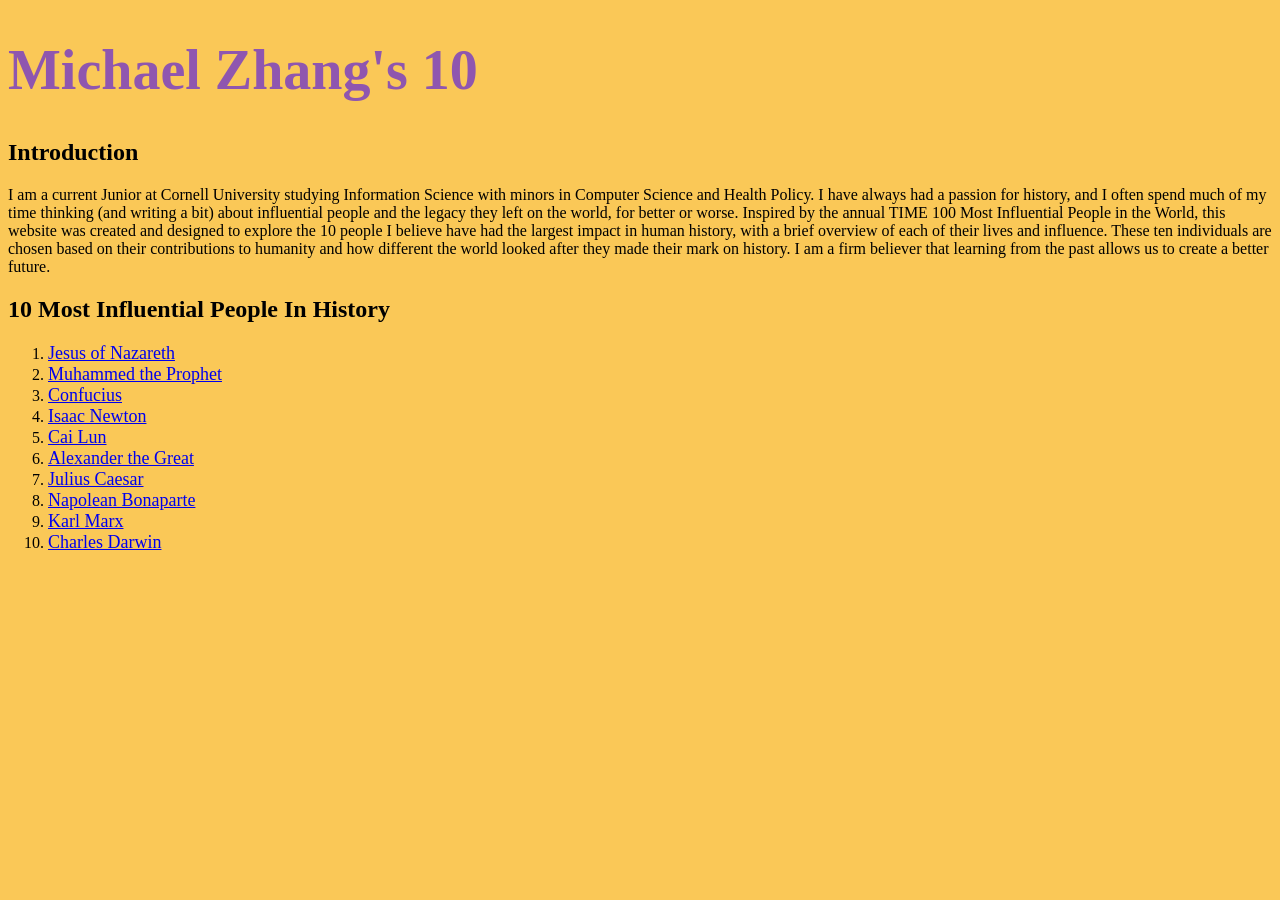
<file: index.html>
<!DOCTYPE html>
<html>
<head>
  <link rel="stylesheet" href="theme1.css">
  <!-- <link rel="stylesheet" href="style/theme2.css"> -->
  <meta charset="utf-8" />
  <meta name="viewpot" content="width=device-width, initial-scale=2"/>

  <title> Michael's Personal Website </title>
</head>
<body>
  <h1> Michael Zhang's 10 </h1>
  <h2> Introduction </h2>
  <p> I am a current Junior at Cornell University studying Information Science
  with minors in Computer Science and Health Policy. I have always had a passion for history, and I often spend much of my time thinking (and writing a bit) about influential people and the legacy they left on the world, for better or worse. Inspired by the annual TIME 100 Most Influential People in the World, this website was created and designed to explore the 10 people I believe have had the largest impact in human history, with a brief overview of each of their lives and influence. These ten individuals are chosen based on their contributions to humanity and how different the world looked after they made their mark on history. I am a firm believer that learning from the past allows us to create a better future.
  </p>
  <h2> 10 Most Influential People In History </h2>
  <nav>
  <ol>
    <li> <a href = "jesus.html">Jesus of Nazareth</a> </li>
    <li> <a href = "muhammed.html">Muhammed the Prophet</a></li>
    <li> <a href = "confucius.html">Confucius</a></li>
    <li> <a href = "newton.html"> Isaac Newton</a></li>
    <li> <a href = "cai.html">Cai Lun</a></li>
    <li> <a href = "alexander.html">Alexander the Great</a> </li>
    <li> <a href = "caesar.html">Julius Caesar</a></li>
    <li> <a href = "napolean.html"> Napolean Bonaparte</a></li>
    <li> <a href = "marx.html"> Karl Marx</a></li>
    <li> <a href = "darwin.html"> Charles Darwin</a></li>
</ol>
</nav>
</html>
</file>
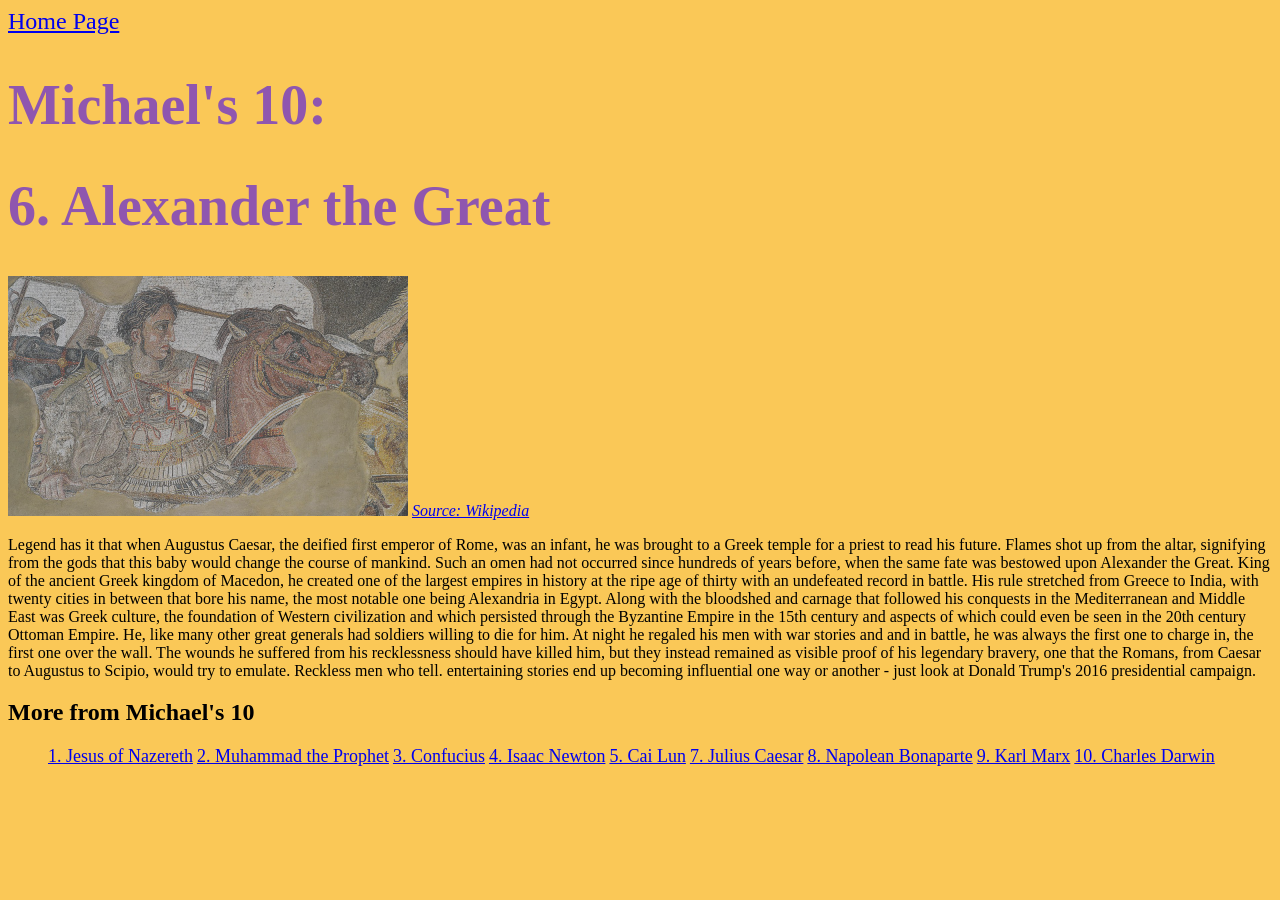
<file: alexander.html>
<!doctype html>
<html>
<head>
  <link rel="stylesheet" href="theme1.css">
  <!-- <link rel="stylesheet" href="style/theme2.css"> -->
  <meta charset="utf-8" />
  <meta name="viewpot" content="width=device-width, initial-scale=2"/>

  <title> Michael's Personal Website </title>
</head>
<body>
  <nav>
  <a href = "index.html">Home Page</a>
  </nav>
  <h1> Michael's 10: </h1>
  <h1> 6. Alexander the Great</h1>
  <img src = "images/thegreat.jpg" alt = "Alexander III" width = "400"/>
  <!-- Source: https://upload.wikimedia.org/wikipedia/commons/thumb/e/e1/Alexander_the_Great_mosaic.jpg/1200px-Alexander_the_Great_mosaic.jpg -->
  <cite><a href="https://upload.wikimedia.org/wikipedia/commons/thumb/e/e1/Alexander_the_Great_mosaic.jpg/1200px-Alexander_the_Great_mosaic.jpg">Source: Wikipedia</a></cite>
  <p> Legend has it that when Augustus Caesar, the deified first emperor of Rome, was an infant, he was brought to a Greek temple for a priest to read his future. Flames shot up from the altar, signifying from the gods that this baby would change the course of mankind. Such an omen had not occurred since hundreds of years before, when the same fate was bestowed upon Alexander the Great.  King of the ancient Greek kingdom of Macedon, he created one of the largest empires in history at the ripe age of thirty with an undefeated record in battle. His rule stretched from Greece to India, with twenty cities in between that bore his name, the most notable one being Alexandria in Egypt. Along with the bloodshed and carnage that followed his conquests in the Mediterranean and Middle East was Greek culture, the foundation of Western civilization and which persisted through the Byzantine Empire in the 15th century and aspects of which could even be seen in the 20th century Ottoman Empire. He, like many other great generals had soldiers willing to die for him. At night he regaled his men with war stories and and in battle, he was always the first one to charge in, the first one over the wall.
The wounds he suffered from his recklessness should have killed him, but they instead remained as visible proof of
his legendary bravery, one that the Romans, from Caesar to Augustus to Scipio, would try to emulate. Reckless men who tell. entertaining stories end up becoming influential one way or another - just look at Donald Trump's 2016 presidential campaign.
  </p>
  <h2> More from Michael's 10 </h2>
  <ul>
      <li><a href = "jesus.html"> 1. Jesus of Nazereth</a></li>
      <li><a href = "muhammed.html"> 2. Muhammad the Prophet</a></li>
      <li><a href = "confucius.html">  3. Confucius</a></li>
      <li><a href = "newton.html">4. Isaac Newton</a></li>
      <li><a href = "cai.html"> 5. Cai Lun</a></li>
      <li><a href = "caesar.html"> 7. Julius Caesar</a> </li>
      <li><a href = "napolean.html"> 8. Napolean Bonaparte</a></li>
      <li><a href = "marx.html"> 9. Karl Marx</a></li>
      <li><a href = "darwin.html"> 10. Charles Darwin</a></li>
  </ul>
</html>
</file>
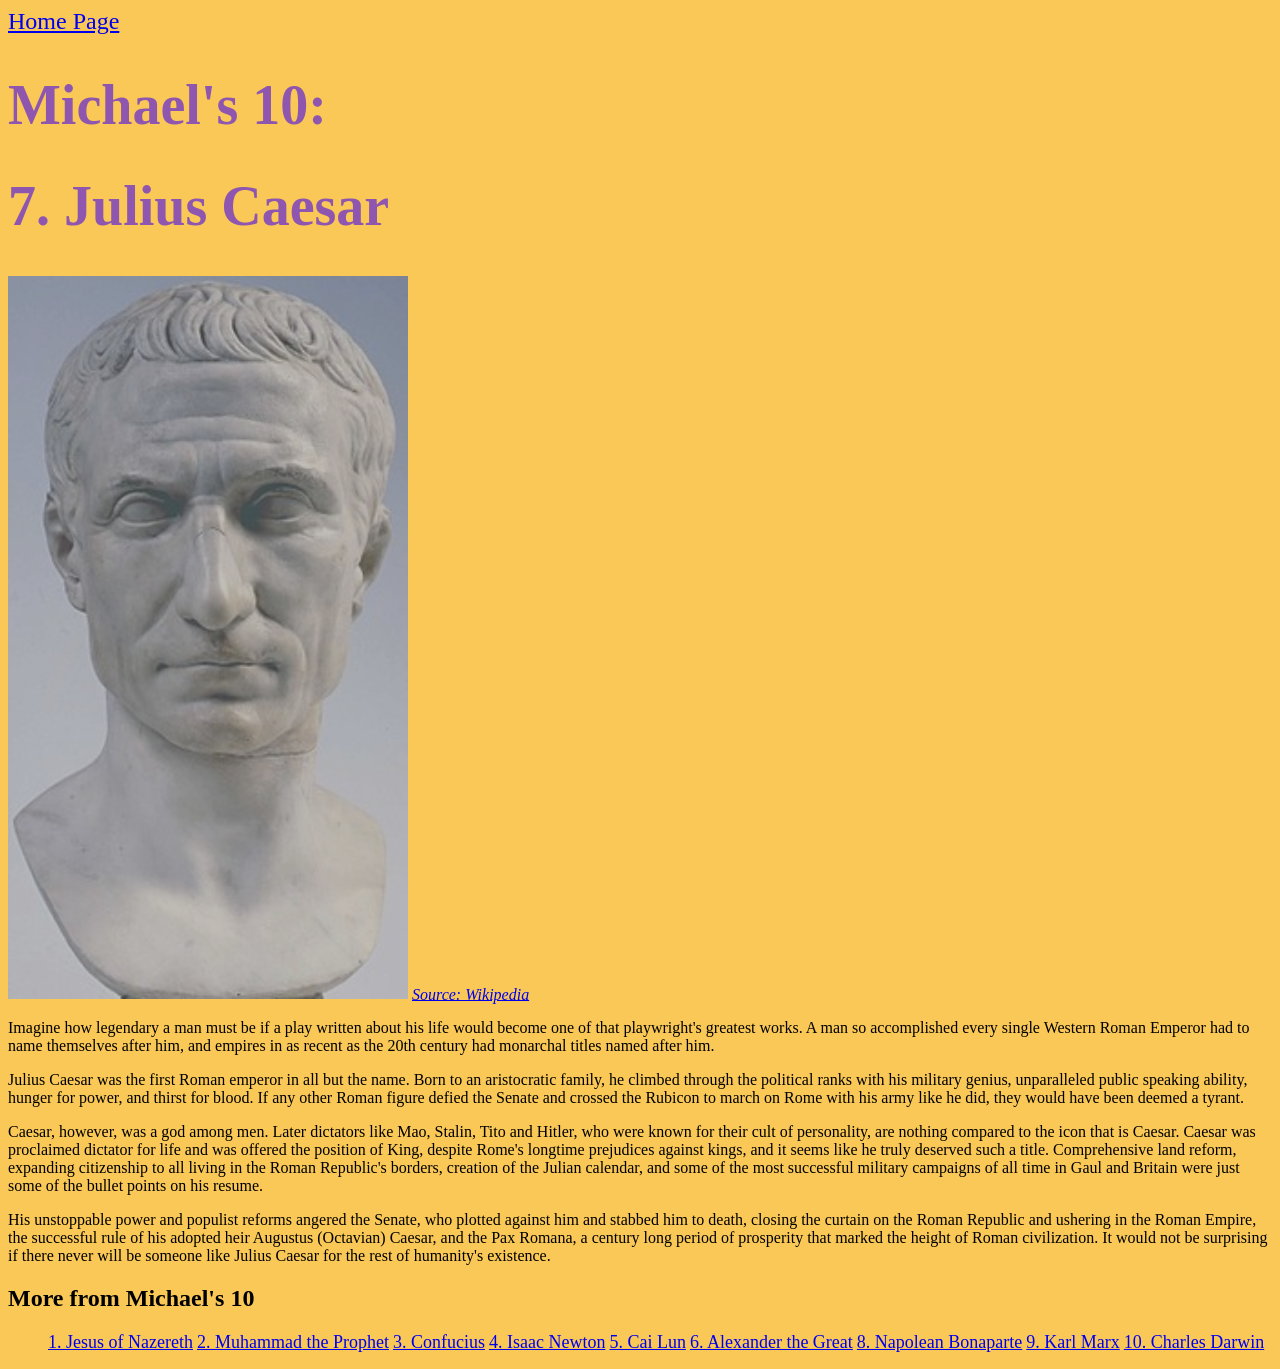
<file: caesar.html>
<!doctype html>
<html>
<head>
  <link rel="stylesheet" href="theme1.css">
  <!-- <link rel="stylesheet" href="style/theme2.css"> -->
  <meta charset="utf-8" />
  <meta name="viewpot" content="width=device-width, initial-scale=2"/>

  <title> Michael's Personal Website </title>
</head>
<body>
  <nav>
    <a href = "index.html">Home Page</a>
  </nav>
  <h1> Michael's 10: </h1>
  <h1> 7. Julius Caesar</h1>
  <img src = "images/caesar.jpg" alt = "Cai Lun" width = "400"/>
  <!-- Source: https://upload.wikimedia.org/wikipedia/commons/thumb/8/8f/Gaius_Iulius_Caesar_%28Vatican_Museum%29.jpg/220px-Gaius_Iulius_Caesar_%28Vatican_Museum%29.jpg -->
  <cite><a href="https://upload.wikimedia.org/wikipedia/commons/thumb/8/8f/Gaius_Iulius_Caesar_%28Vatican_Museum%29.jpg/220px-Gaius_Iulius_Caesar_%28Vatican_Museum%29.jpg">Source: Wikipedia</a></cite>
  <p> Imagine how legendary a man must be if a play written about his life would become one of that playwright's greatest works. A man so accomplished every single Western Roman Emperor had to name themselves after him, and empires in as recent as the 20th century had monarchal titles named after him.</p>
  <p> Julius Caesar was the first Roman emperor in all but the name. Born to an aristocratic family, he climbed through the political ranks with his military genius, unparalleled public speaking ability, hunger for power, and thirst for blood. If any other Roman figure defied the Senate and crossed the Rubicon to march on Rome with his army like he did, they would have been deemed a tyrant. </p>
  <p>Caesar, however, was a god among men. Later dictators like Mao, Stalin, Tito and Hitler, who were known for their cult of personality, are nothing compared to the icon that is Caesar. Caesar was proclaimed dictator for life and was offered the position of King, despite Rome's longtime prejudices against kings, and it seems like he truly deserved such a title. Comprehensive land reform, expanding citizenship to all living in the Roman Republic's borders, creation of the Julian calendar, and some of the most successful military campaigns of all time in Gaul and Britain were just some of the bullet points on his resume.</p>
<p>His unstoppable power and populist reforms angered the Senate, who plotted against him and stabbed him to death, closing the curtain on the Roman Republic and ushering in the Roman Empire, the successful rule of his adopted heir Augustus (Octavian) Caesar, and the Pax Romana, a century long period of prosperity that marked the height of Roman civilization. It would not be surprising if there never will be someone like Julius Caesar for the rest of humanity's existence.
  </p>
<h2> More from Michael's 10 </h2>
<ul>
    <li><a href = "jesus.html"> 1. Jesus of Nazereth</a></li>
    <li><a href = "muhammed.html"> 2. Muhammad the Prophet</a></li>
    <li><a href = "confucius.html"> 3. Confucius</a></li>
    <li><a href = "newton.html"> 4. Isaac Newton</a></li>
    <li><a href = "cai.html">5. Cai Lun</a></li>
    <li><a href = "alexander.html">6. Alexander the Great</a> </li>
    <li><a href = "napolean.html"> 8. Napolean Bonaparte</a></li>
    <li><a href = "marx.html"> 9. Karl Marx</a></li>
    <li><a href = "darwin.html"> 10. Charles Darwin</a></li>
</ul>
</html>
</file>
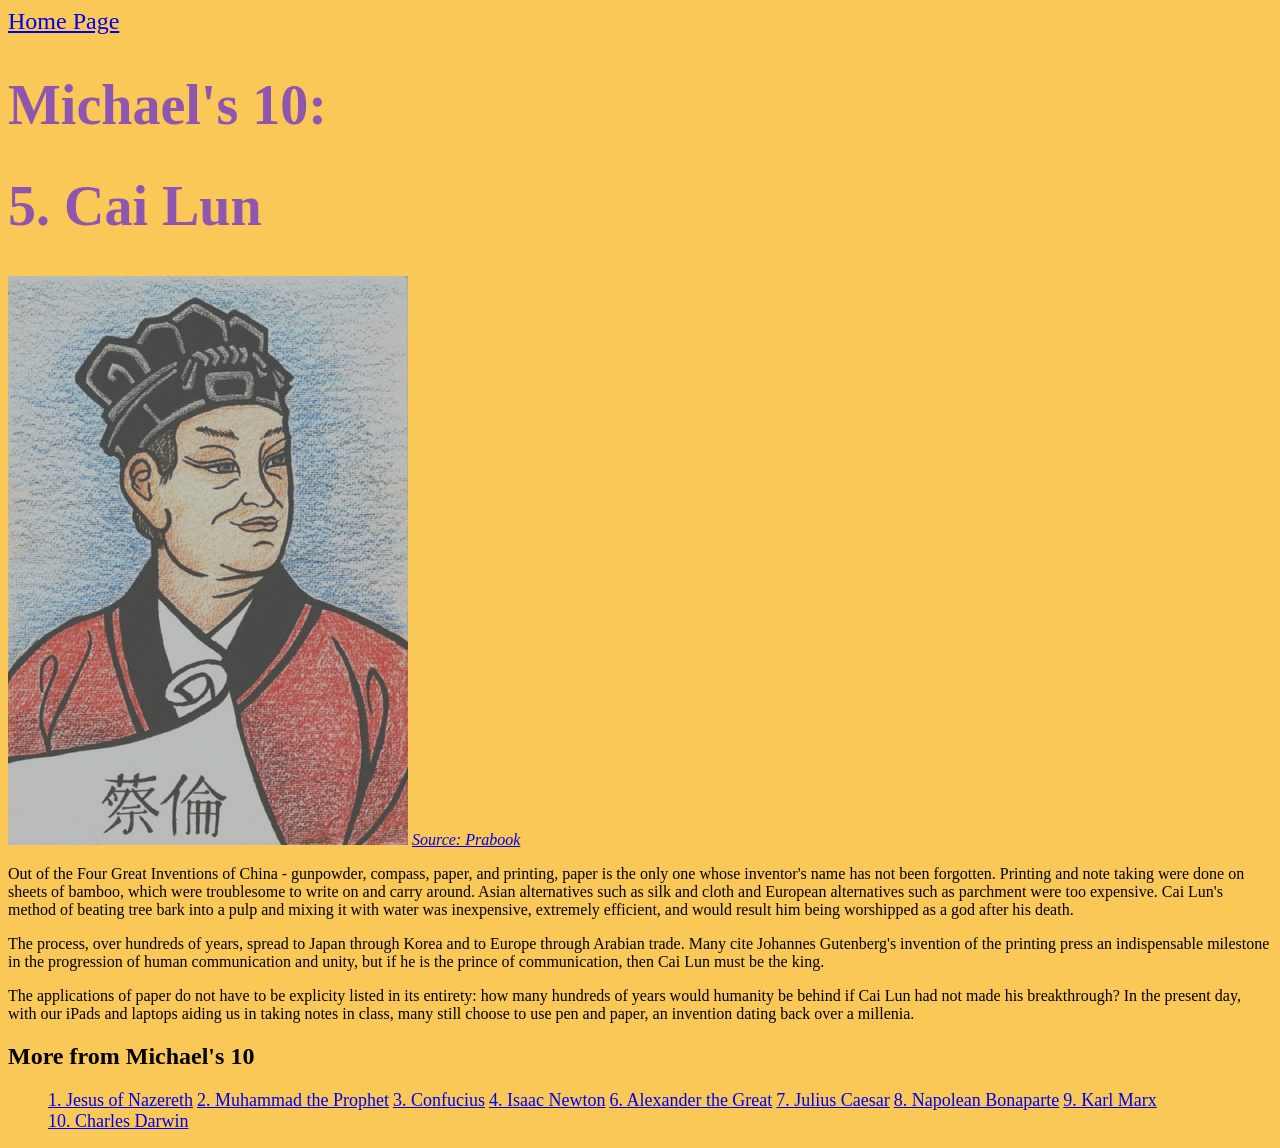
<file: cai.html>
<!doctype html>
<html>
<head>
  <link rel="stylesheet" href="theme1.css">
  <!-- <link rel="stylesheet" href="style/theme2.css"> -->
  <meta charset="utf-8" />
  <meta name="viewpot" content="width=device-width, initial-scale=2"/>

  <title> Michael's Personal Website </title>
</head>
<body>
  <nav>
    <a href = "index.html">Home Page</a>
  </nav>
  <h1> Michael's 10: </h1>
  <h1> 5. Cai Lun </h1>
  <img src = "images/cai.jpg" alt = "Cai Lun" width = "400"/>
  <!-- Source: https://prabook.com/web/show-photo.jpg?id=2682503 -->
  <cite><a href="https://prabook.com/web/show-photo.jpg?id=2682503">Source: Prabook</a></cite>
  <p> Out of the Four Great Inventions of China - gunpowder, compass, paper, and printing, paper is the only one whose inventor's name has not been forgotten. Printing and note taking were done on sheets of bamboo, which were troublesome to write on and carry around. Asian alternatives such as silk and cloth and European alternatives such as parchment were too expensive. Cai Lun's method of beating tree bark into a pulp and mixing it with water was inexpensive, extremely efficient, and would result him being worshipped as a god after his death. </p>
  <p>The process, over hundreds of years, spread to Japan through Korea and to Europe through Arabian trade. Many cite Johannes Gutenberg's invention of the printing press an indispensable milestone in the progression of human communication and unity, but if he is the prince of communication, then Cai Lun must be the king. </p>
    <p> The applications of paper do not have to be explicity listed in its entirety: how many hundreds of years would humanity be behind if Cai Lun had not made his breakthrough? In the present day, with our iPads and laptops aiding us in taking notes in class, many still choose to use pen and paper, an invention dating back over a millenia.
  </p>
  <h2> More from Michael's 10 </h2>
  <ul>
    <li><a href = "jesus.html">1. Jesus of Nazereth</a></li>
    <li><a href = "muhammed.html">2. Muhammad the Prophet</a></li>
    <li><a href = "confucius.html"> 3. Confucius</a></li>
    <li><a href = "newton.html"> 4. Isaac Newton</a></li>
    <li><a href = "alexander.html"> 6. Alexander the Great</a> </li>
    <li><a href = "caesar.html"> 7. Julius Caesar</a></li>
    <li><a href = "napolean.html"> 8. Napolean Bonaparte</a></li>
    <li><a href = "marx.html"> 9. Karl Marx</a></li>
    <li><a href = "darwin.html"> 10. Charles Darwin</a></li>
  </ul>
</html>
</file>
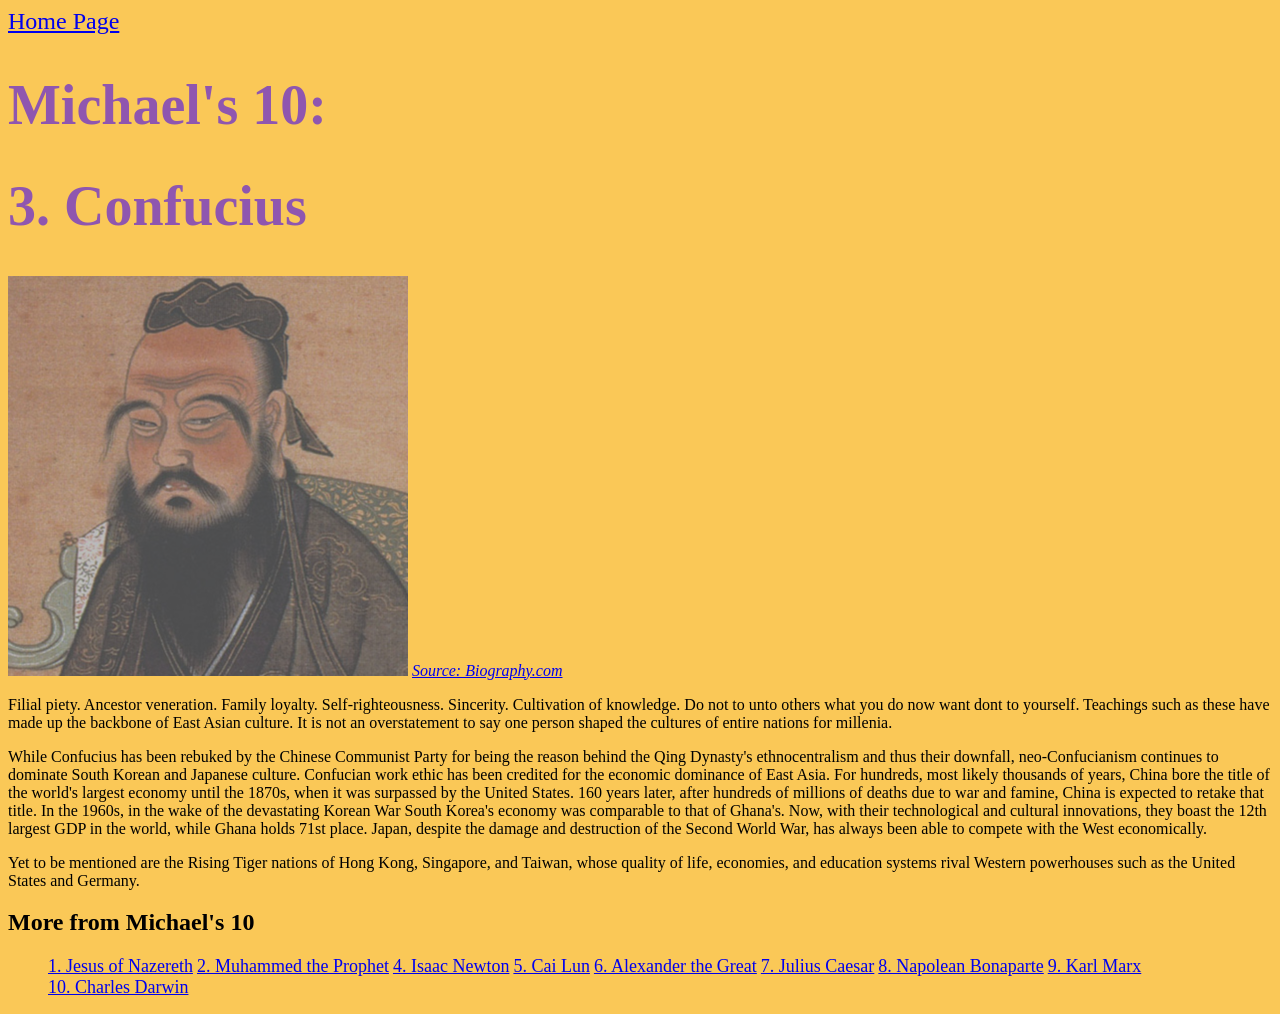
<file: confucius.html>
<!doctype html>
<html>
<head>
  <link rel="stylesheet" href="theme1.css">
  <!-- <link rel="stylesheet" href="style/theme2.css"> -->
  <meta charset="utf-8" />
  <meta name="viewpot" content="width=device-width, initial-scale=2"/>

  <title> Michael's Personal Website </title>
</head>
<body>
  <nav>
    <a href = "index.html">Home Page</a>
  </nav>
  <h1> Michael's 10: </h1>
  <h1> 3. Confucius </h1>
  <img src = "images/confucius.jpg" alt = "Confucius" width = "400"/>
  <!-- Source: https://www.biography.com/.image/t_share/MTE5NDg0MDU0OTMwNjg3NTAz/confucius-9254926-2-402.jpg -->
  <cite><a href="https://www.biography.com/.image/t_share/MTE5NDg0MDU0OTMwNjg3NTAz/confucius-9254926-2-402.jpg">Source: Biography.com</a></cite>
  <p> Filial piety. Ancestor veneration. Family loyalty. Self-righteousness. Sincerity. Cultivation of knowledge. Do not to unto others what you do now want dont to yourself. Teachings such as these have made up the backbone of East Asian culture. It is not an overstatement to say one person shaped the cultures of entire nations for millenia.</p>
  <p> While Confucius has been rebuked by the Chinese Communist Party for being the reason behind the Qing Dynasty's ethnocentralism and thus their downfall, neo-Confucianism continues to dominate South Korean and Japanese culture. Confucian work ethic has been credited for the economic dominance of East Asia. For hundreds, most likely thousands of years, China bore the title of the world's largest economy until the 1870s, when it was surpassed by the United States. 160 years later, after hundreds of millions of deaths due to war and famine, China is expected to retake that title. In the 1960s, in the wake of the devastating Korean War South Korea's economy was comparable to that of Ghana's. Now, with their technological and cultural innovations, they boast the 12th largest GDP in the world, while Ghana holds 71st place. Japan, despite the damage and destruction of the Second World War, has always been able to compete with the West economically. </p>
<p> Yet to be mentioned are the Rising Tiger nations of Hong Kong, Singapore, and Taiwan, whose quality of life, economies, and education systems rival Western powerhouses such as the United States and Germany.
  </p>
<h2> More from Michael's 10 </h2>
<ul>
    <li> </li>
    <li><a href = "jesus.html"> 1. Jesus of Nazereth</a></li>
    <li><a href = "muhammed.html"> 2. Muhammed the Prophet</a></li>
    <li><a href = "newton.html"> 4. Isaac Newton</a></li>
    <li><a href = "cai.html"> 5. Cai Lun</a></li>
    <li><a href = "alexander.html"> 6. Alexander the Great</a> </li>
    <li><a href = "caesar.html"> 7. Julius Caesar</a></li>
    <li><a href = "napolean.html"> 8. Napolean Bonaparte</a></li>
    <li><a href = "marx.html"> 9. Karl Marx</a></li>
    <li><a href = "darwin.html"> 10. Charles Darwin</a></li>
</ul>
</html>
</file>
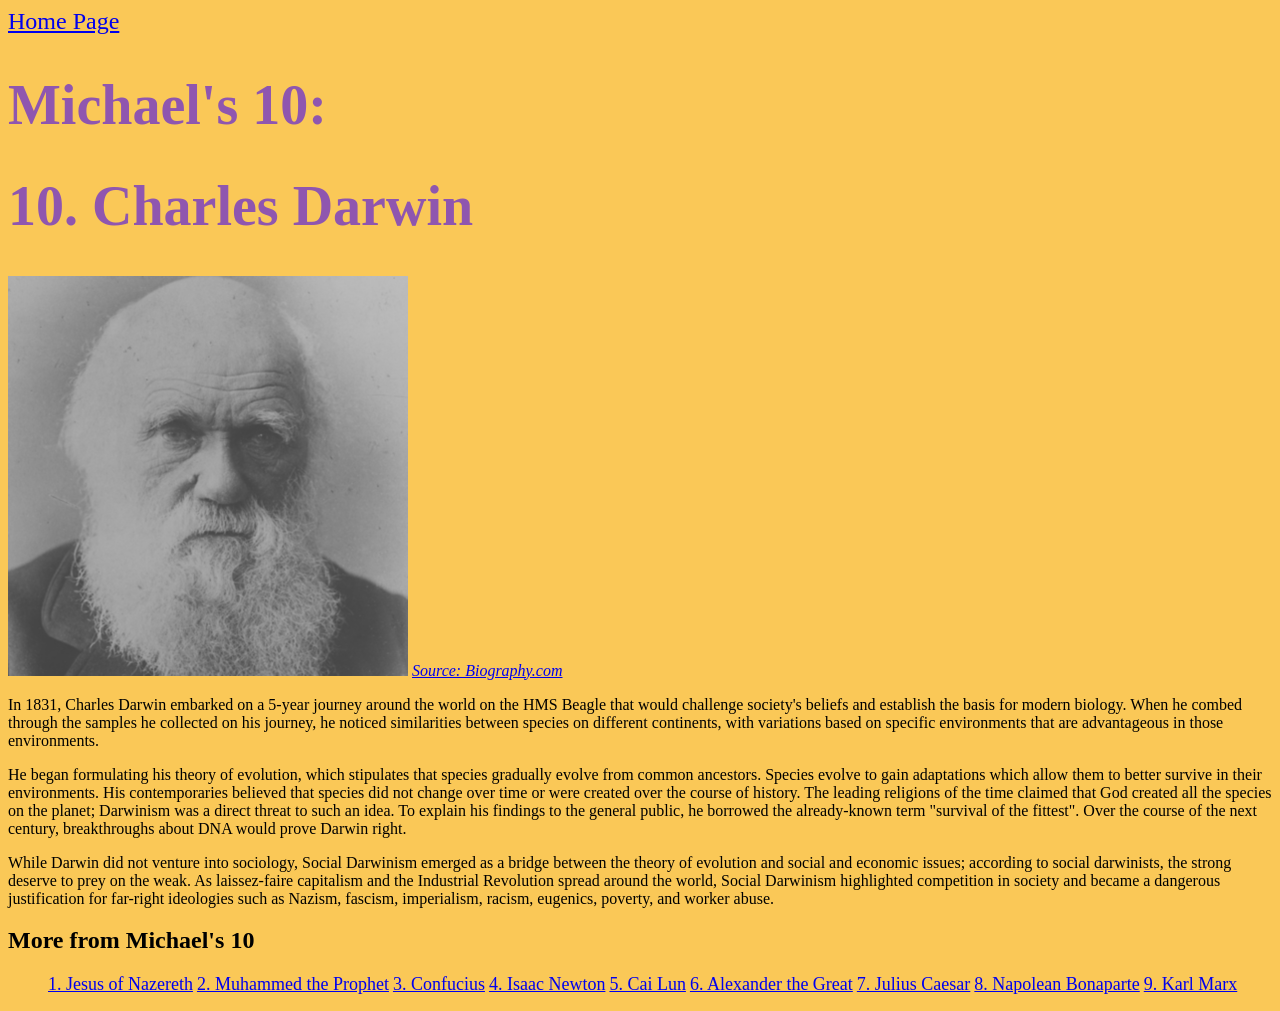
<file: darwin.html>
<!doctype html>
<html>
<head>
  <link rel="stylesheet" href="theme1.css">
  <!-- <link rel="stylesheet" href="style/theme2.css"> -->
  <meta charset="utf-8" />
  <meta name="viewpot" content="width=device-width, initial-scale=2"/>

  <title> Michael's Personal Website </title>
</head>
<body>
  <nav>
    <a href = "index.html">Home Page</a>
  </nav>
  <h1> Michael's 10: </h1>
  <h1> 10. Charles Darwin</h1>
  <img src = "images/darwin.jpg" alt = "Charles Darwin" width = "400"/>
  <!-- Source: https://www.biography.com/.image/t_share/MTE5NDg0MDU0OTM4NjE3MzU5/charles-darwin-9266433-1-402.jpgg -->
  <cite><a href="https://www.biography.com/.image/t_share/MTE5NDg0MDU0OTM4NjE3MzU5/charles-darwin-9266433-1-402.jpg">Source: Biography.com</a></cite>
  <p>
    In 1831, Charles Darwin embarked on a 5-year journey around the world on the HMS Beagle that would challenge society's beliefs and establish the basis for modern biology. When he combed through the samples he collected on his journey, he noticed similarities between species on different continents, with variations based on specific environments that are advantageous in those environments. </p>
    <p>He began formulating his theory of evolution, which stipulates that species gradually evolve from common ancestors. Species evolve to gain adaptations which allow them to better survive in their environments. His contemporaries believed that species did not change over time or were created over the course of history. The leading religions of the time claimed that God created all the species on the planet; Darwinism was a direct threat to such an idea. To explain his findings to the general public, he borrowed the already-known term "survival of the fittest". Over the course of the next century, breakthroughs about DNA would prove Darwin right.
    <p> While Darwin did not venture into sociology, Social Darwinism emerged as a bridge between the theory of evolution and social and economic issues; according to social darwinists, the strong deserve to prey on the weak. As laissez-faire capitalism and the Industrial Revolution spread around the world, Social Darwinism highlighted competition in society and became a dangerous justification for far-right ideologies such as Nazism, fascism, imperialism, racism, eugenics, poverty, and worker abuse. </p>
  <h2> More from Michael's 10 </h2>
  <ul>
    <li> </li>
    <li><a href = "jesus.html"> 1. Jesus of Nazereth</a></li>
    <li><a href = "muhammad.html"> 2. Muhammed the Prophet</a></li>
    <li><a href = "confucius.html"> 3. Confucius</a></li>
    <li><a href = "newton.html"> 4. Isaac Newton</a></li>
    <li><a href = "cai.html"> 5. Cai Lun</a></li>
    <li><a href = "alexander.html"> 6. Alexander the Great </a></li>
    <li><a href = "caesar.html"> 7. Julius Caesar</a> </li>
    <li><a href = "napolean.html"> 8. Napolean Bonaparte</a></li>
    <li><a href = "marx.html"> 9. Karl Marx</a></li>
  </ul>
</html>
</file>
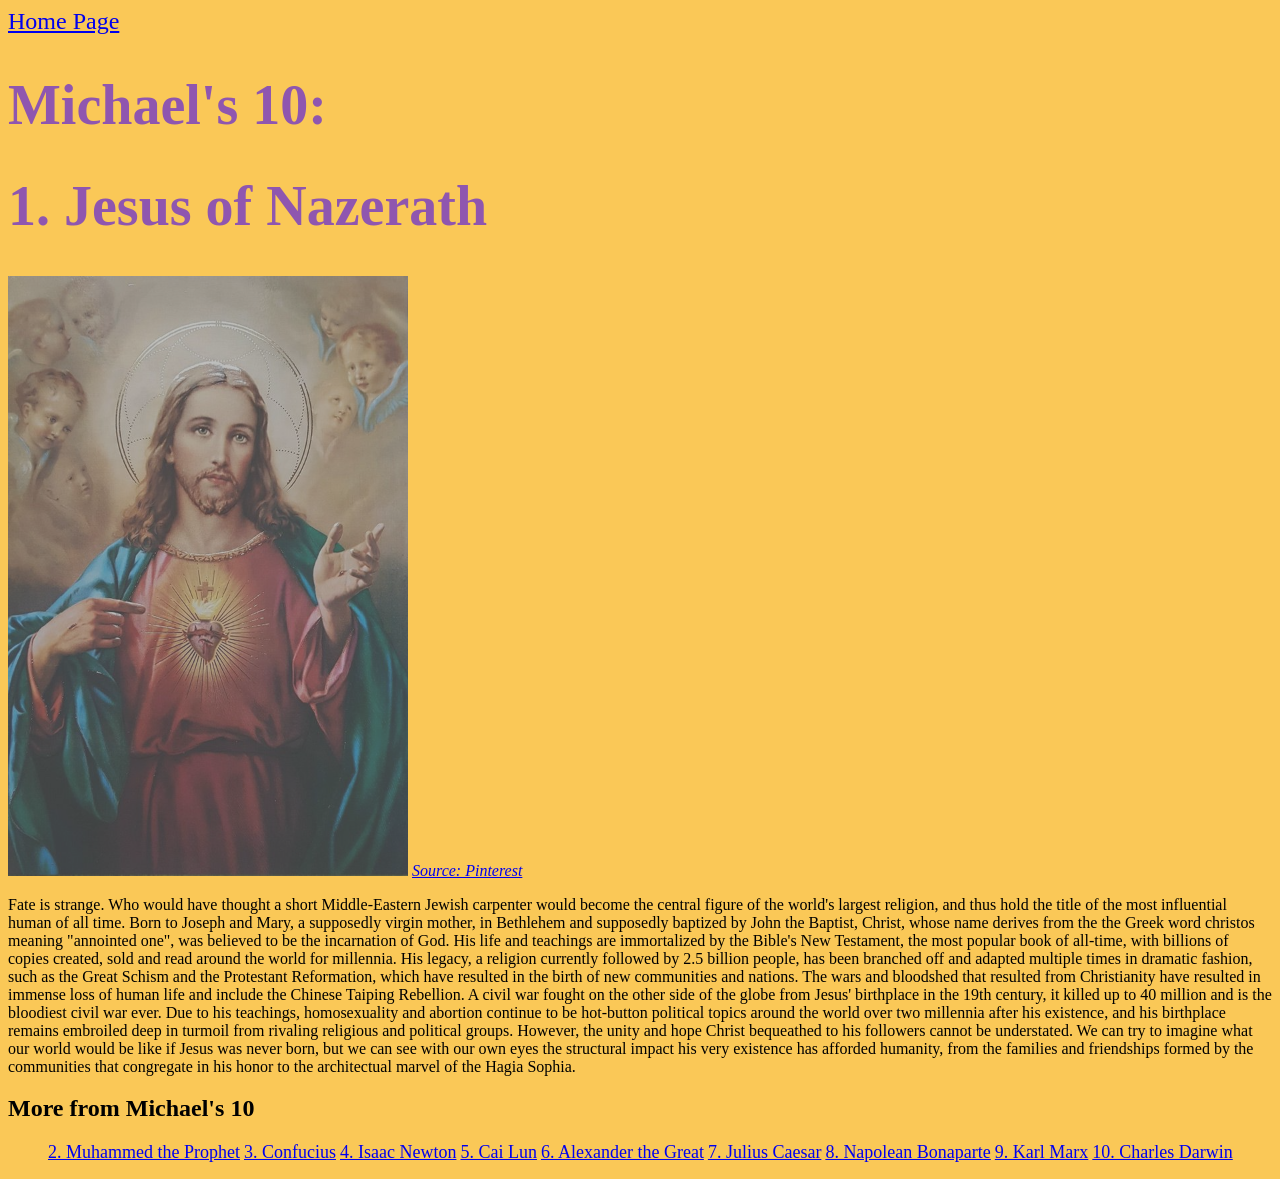
<file: jesus.html>
<!doctype html>
<html>
<head>
  <link rel="stylesheet" href="theme1.css">
  <!-- <link rel="stylesheet" href="style/theme2.css"> -->
  <meta charset="utf-8" />
  <meta name="viewpot" content="width=device-width, initial-scale=2"/>

  <title> Michael's Personal Website </title>
</head>
<body>
  <nav>
    <a href = "index.html">Home Page</a>
  </nav>
  <h1> Michael's 10: </h1>
  <h1> 1. Jesus of Nazerath </h1>
  <img src = "images/jesus.jpg" alt = "Jesus Christ" width = "400"/>
  <!-- Source: https://i.pinimg.com/736x/ae/f6/78/aef678d05a6b639694dc2d815a9d641f.jpg -->
  <cite><a href="https://i.pinimg.com/736x/ae/f6/78/aef678d05a6b639694dc2d815a9d641f.jpg">Source: Pinterest</a></cite>
  <p> Fate is strange. Who would have thought a short Middle-Eastern Jewish carpenter would become the central figure of the world's largest religion, and thus hold the title of the most influential human of all time. Born to Joseph and Mary, a supposedly virgin mother, in Bethlehem and supposedly baptized by John the Baptist, Christ, whose name derives from the the Greek word christos meaning "annointed one", was believed to be the incarnation of God. His life and teachings are immortalized by the Bible's New Testament, the most popular book of all-time, with billions of copies created, sold and read around the world for millennia. His legacy, a religion currently followed by 2.5 billion people, has been branched off and adapted multiple times in dramatic fashion, such as the Great Schism and the Protestant Reformation, which have resulted in the birth of new communities and nations.  The wars and bloodshed that resulted from Christianity have resulted in immense loss of human life and include the Chinese Taiping Rebellion. A civil war fought on the other side of the globe from Jesus' birthplace in the 19th century, it killed up to 40 million and is the bloodiest civil war ever. Due to his teachings, homosexuality and abortion continue to be hot-button political topics around the world over two millennia after his existence, and his birthplace remains embroiled deep in turmoil from rivaling religious and political groups. However, the unity and hope Christ bequeathed to his followers cannot be understated. We can try to imagine what our world would be like if Jesus was never born, but we can see with our own eyes the structural impact his very existence has afforded humanity, from the families and friendships formed by the communities that congregate in his honor to the architectual marvel of the Hagia Sophia.
  </p>
  <h2> More from Michael's 10 </h2>
  <ul>
    <li> </li>
    <li><a href = "muhammed.html"> 2. Muhammed the Prophet</a></li>
    <li><a href = "confucius.html"> 3. Confucius</a></li>
    <li><a href = "newton.html"> 4. Isaac Newton</a></li>
    <li><a href = "cai.html"> 5. Cai Lun</a></li>
    <li><a href = "alexander.html"> 6. Alexander the Great</a> </li>
    <li><a href = "caesar.html"> 7. Julius Caesar</a></li>
    <li><a href = "napolean.html"> 8. Napolean Bonaparte</a></li>
    <li><a href = "marx.html"> 9. Karl Marx</a></li>
    <li><a href = "darwin.html"> 10. Charles Darwin</a></li>
  </ul>
</html>
</file>
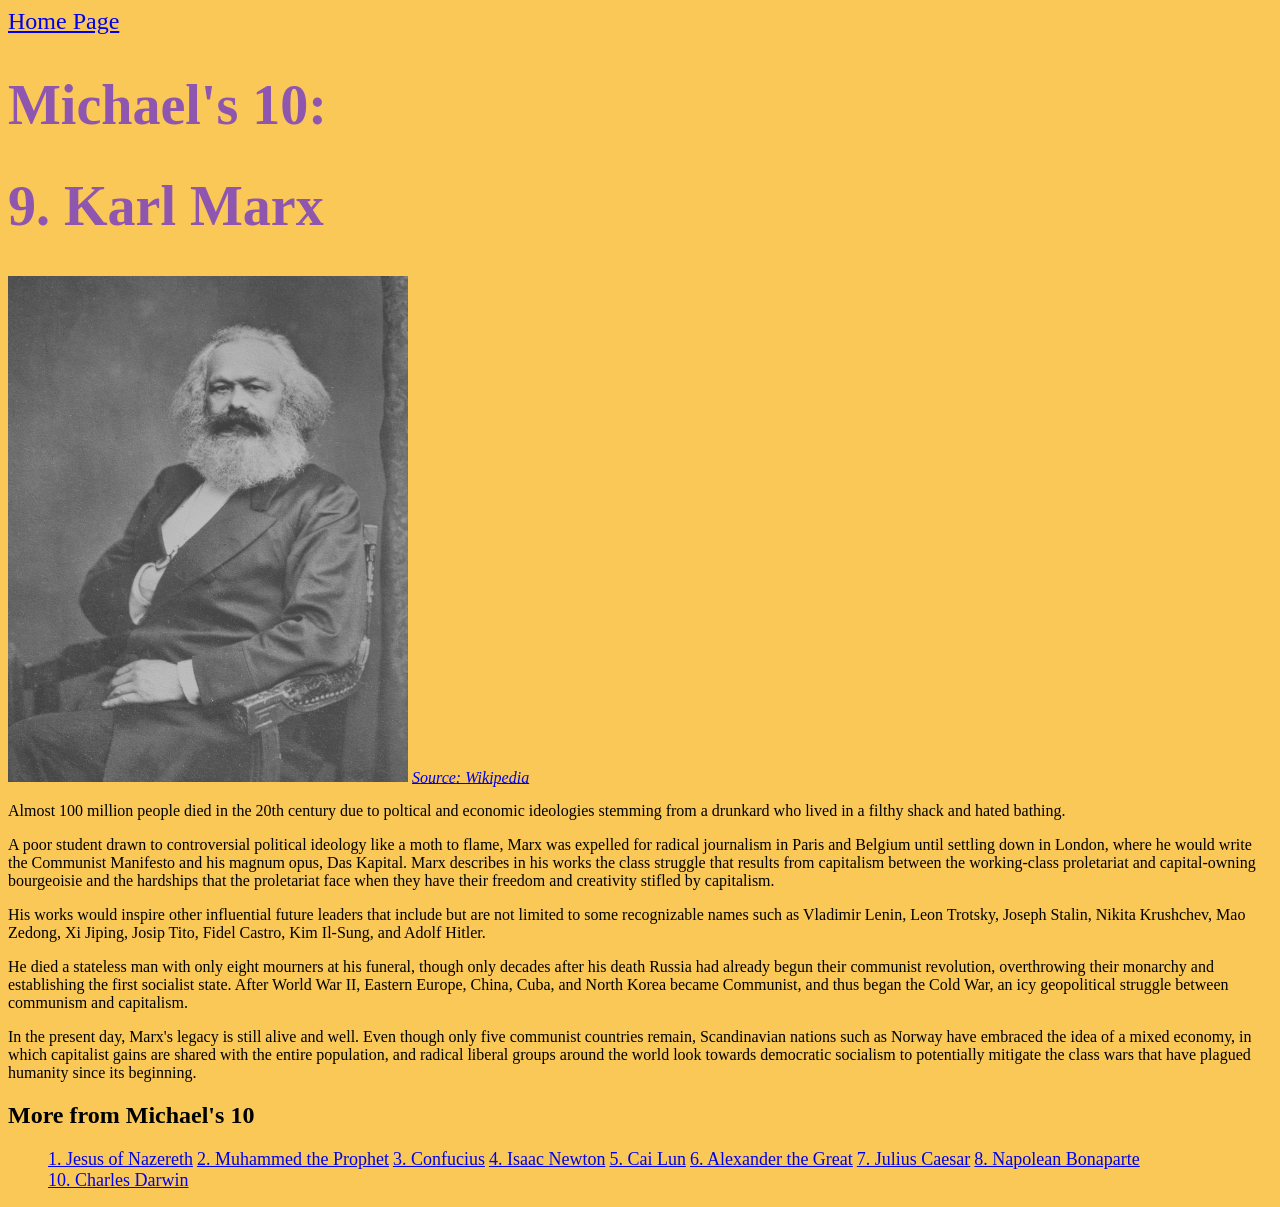
<file: marx.html>
<!doctype html>
<html>
<head>
  <link rel="stylesheet" href="theme1.css">
  <!-- <link rel="stylesheet" href="style/theme2.css"> -->
  <meta charset="utf-8" />
  <meta name="viewpot" content="width=device-width, initial-scale=2"/>

  <title> Michael's Personal Website </title>
</head>
<body>
  <nav>
    <a href = "index.html"> Home Page</a>
  </nav>
  <h1> Michael's 10: </h1>
  <h1> 9. Karl Marx</h1>
  <img src = "images/marx.jpg" alt = "Karl Marx" width = "400"/>
  <!-- Source: https://upload.wikimedia.org/wikipedia/commons/f/fc/Karl_Marx.jpg -->
  <cite><a href="https://upload.wikimedia.org/wikipedia/commons/f/fc/Karl_Marx.jpg">Source: Wikipedia</a></cite>
  <p>
    Almost 100 million people died in the 20th century due to poltical and economic ideologies stemming from a drunkard who lived in a filthy shack and hated bathing. </p>
    <p> A poor student drawn to controversial political ideology like a moth to flame, Marx was expelled for radical journalism in Paris and Belgium until settling down in London, where he would write the Communist Manifesto and his magnum opus, Das Kapital. Marx describes in his works the class struggle that results from capitalism between the working-class proletariat and capital-owning bourgeoisie and the hardships that the proletariat face when they have their freedom and creativity stifled by capitalism. </p>
    <p> His works would inspire other influential future leaders that include but are not limited to some recognizable names such as Vladimir Lenin, Leon Trotsky, Joseph Stalin, Nikita Krushchev, Mao Zedong, Xi Jiping, Josip Tito, Fidel Castro, Kim Il-Sung, and Adolf Hitler.
    </p>
    <p> He died a stateless man with only eight mourners at his funeral, though only decades after his death Russia  had already begun their communist revolution, overthrowing their monarchy and establishing the first socialist state. After World War II, Eastern Europe, China, Cuba, and North Korea became Communist, and thus began the Cold War, an icy geopolitical struggle between communism and capitalism.</p>
    <p>  In the present day, Marx's legacy is still alive and well. Even though only five communist countries remain, Scandinavian nations such as Norway have embraced the idea of a mixed economy, in which capitalist gains are shared with the entire population, and radical liberal groups around the world look towards democratic socialism to potentially mitigate the class wars that have plagued humanity since its beginning. </p>
  <h2> More from Michael's 10 </h2>
  <ul>
    <li><a href = "jesus.html">  1. Jesus of Nazereth</a></li>
    <li><a href = "muhammed.html"> 2. Muhammed the Prophet</a></li>
    <li><a href = "confucius.html"> 3.  Confucius</a></li>
    <li><a href = "newton.html"> 4. Isaac Newton</a></li>
    <li><a href = "cai.html"> 5. Cai Lun</a></li>
    <li><a href = "alexander.html"> 6. Alexander the Great </a></li>
    <li><a href = "caesar.html"> 7. Julius Caesar</a> </li>
    <li><a href = "napolean.html"> 8. Napolean Bonaparte</a></li>
    <li><a href = "darwin.html"> 10. Charles Darwin</a></li>
  </ul>
</html>
</file>
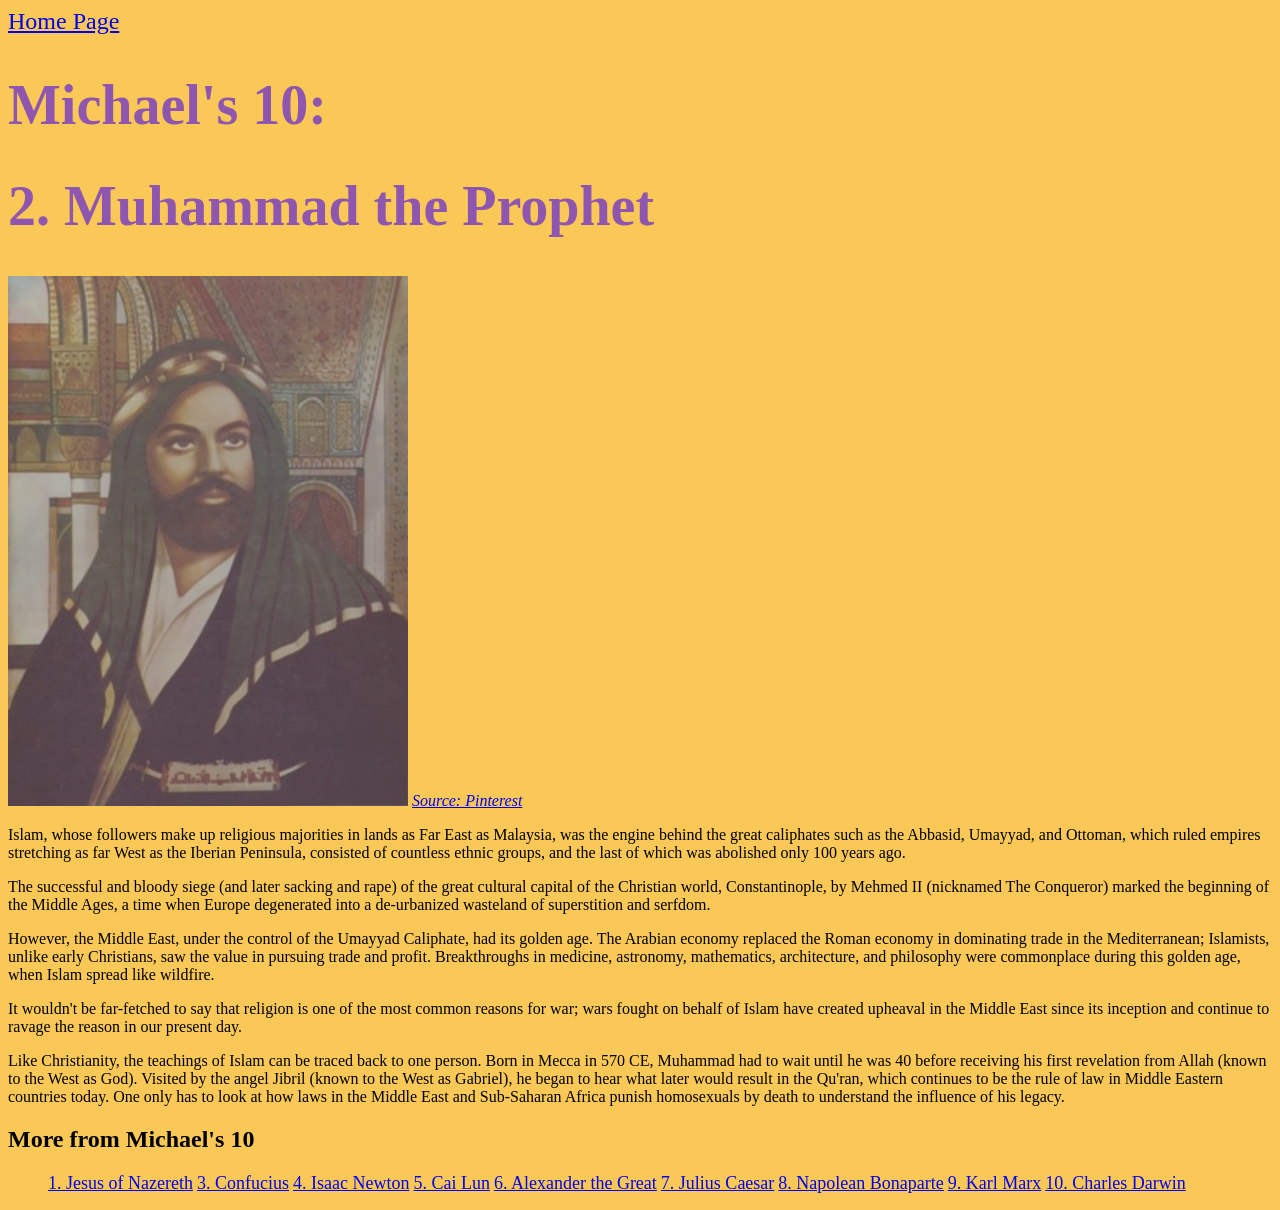
<file: muhammed.html>
<!doctype html>
<html>
<head>
  <link rel="stylesheet" href="theme1.css">
  <!-- <link rel="stylesheet" href="style/theme2.css"> -->
  <meta charset="utf-8" />
  <meta name="viewpot" content="width=device-width, initial-scale=2"/>

  <title> Michael's Personal Website </title>
</head>
<body>
  <nav>
    <a href = "index.html">Home Page</a>
  </nav>
  <h1> Michael's 10: </h1>
  <h1> 2. Muhammad the Prophet </h1>
  <img src = "images/muhammad.jpg" alt = "Muhammad" width = "400"/>
  <!-- Source: https://i.pinimg.com/originals/ff/bf/8d/ffbf8daabc6256179e7cf6d8063f3b61.jpg -->
  <cite><a href="https://i.pinimg.com/originals/ff/bf/8d/ffbf8daabc6256179e7cf6d8063f3b61.jpg">Source: Pinterest</a></cite>
  <p> Islam, whose followers make up religious majorities in lands as Far East as Malaysia, was the engine behind the great caliphates such as the Abbasid, Umayyad, and Ottoman, which ruled empires stretching as far West as the Iberian Peninsula, consisted of countless ethnic groups, and the last of which was abolished only 100 years ago.</p>
  <p> The successful and bloody siege (and later sacking and rape) of the great cultural capital of the Christian world, Constantinople, by Mehmed II (nicknamed The Conqueror) marked the beginning of the Middle Ages, a time when Europe degenerated into a de-urbanized wasteland of superstition and serfdom. </p>
  <p> However, the Middle East, under the control of the Umayyad Caliphate, had its golden age. The Arabian economy replaced the Roman economy in dominating trade in the Mediterranean; Islamists, unlike early Christians, saw the value in pursuing trade and profit. Breakthroughs in medicine, astronomy, mathematics, architecture, and philosophy were commonplace during this golden age, when Islam spread like wildfire. </p>
  <p> It wouldn't be far-fetched to say that religion is one of the most common reasons for war; wars fought on behalf of Islam have created upheaval in the Middle East since its inception and continue to ravage the reason in our present day.</p>
  <p> Like Christianity, the teachings of Islam can be traced back to one person. Born in Mecca in 570 CE, Muhammad had to wait until he was 40 before receiving his first revelation from Allah (known to the West as God). Visited by the angel Jibril (known to the West as Gabriel), he began to hear what later would result in the Qu'ran, which continues to be the rule of law in Middle Eastern countries today. One only has to look at how laws in the Middle East and Sub-Saharan Africa punish homosexuals by death to understand the influence of his legacy.</p>
  <h2> More from Michael's 10 </h2>
  <ul>
    <li><a href = "jesus.html"> 1. Jesus of Nazereth</a></li>
    <li><a href = "confucius.html"> 3. Confucius</a></li>
    <li><a href = "newton.html"> 4. Isaac Newton</a></li>
    <li><a href = "cai.html"> 5. Cai Lun</a></li>
    <li><a href = "alexander.html"> 6. Alexander the Great</a> </li>
    <li><a href = "caesar.html"> 7. Julius Caesar</a></li>
    <li><a href = "napolean.html"> 8. Napolean Bonaparte</a></li>
    <li><a href = "marx.html"> 9. Karl Marx</a></li>
    <li><a href = "darwin.html"> 10. Charles Darwin</a></li>
  </ul>
</html>
</file>
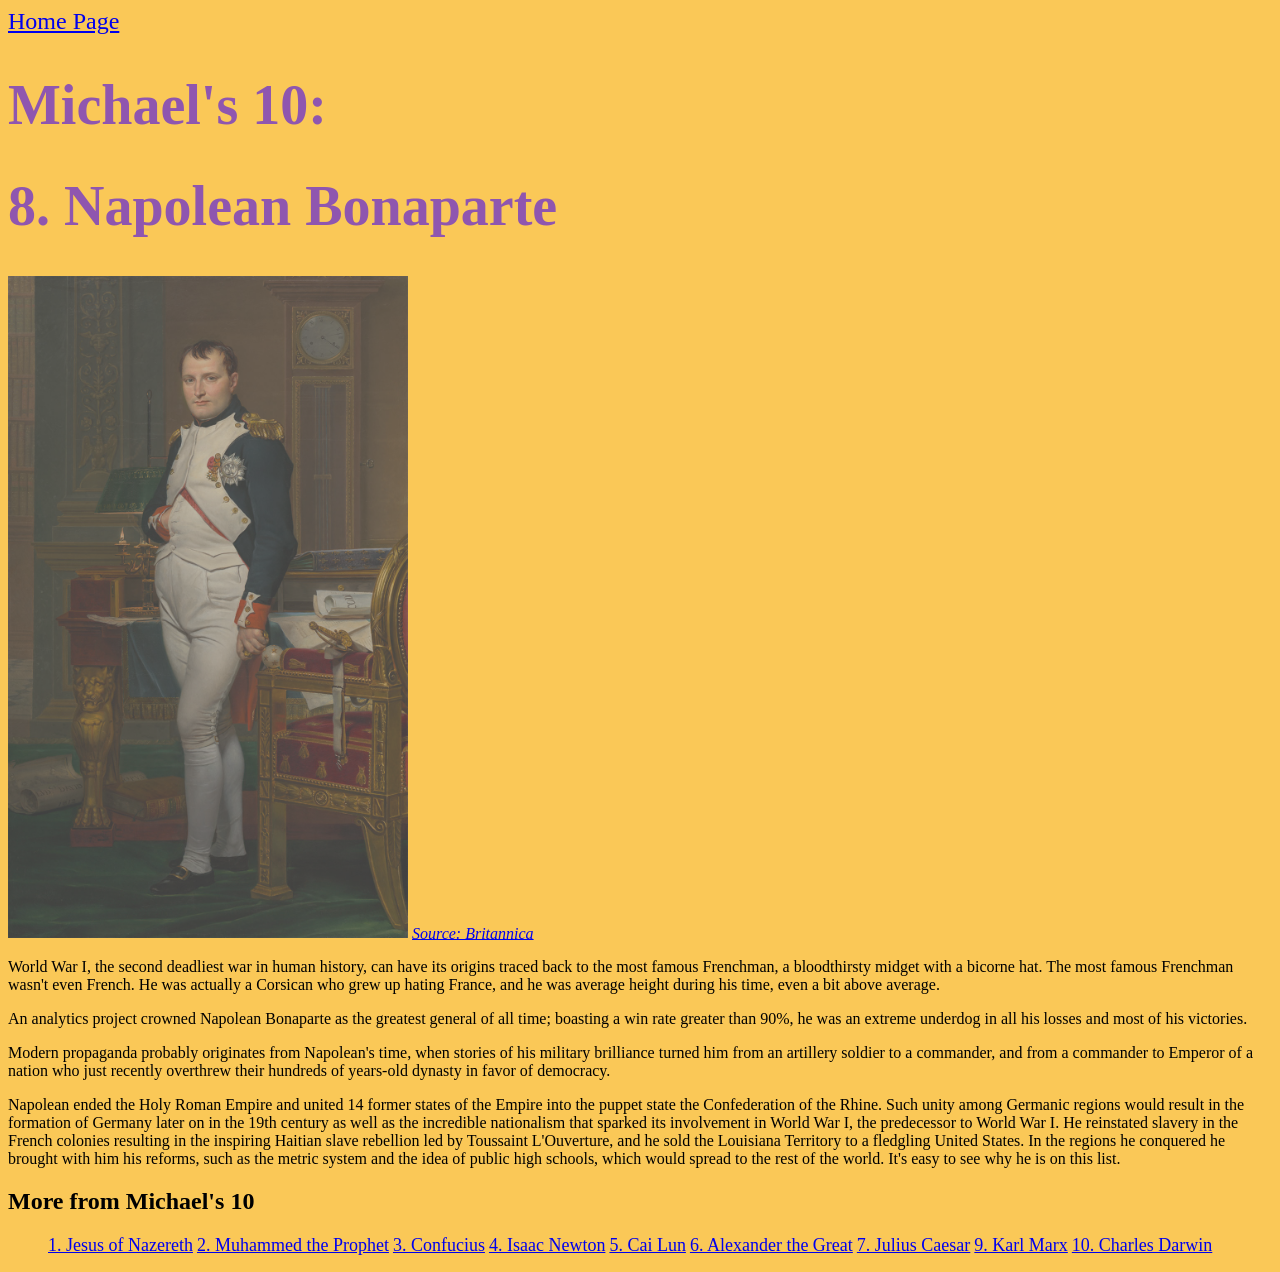
<file: napolean.html>
<!doctype html>
<html>
<head>
  <link rel="stylesheet" href="theme1.css">
  <!-- <link rel="stylesheet" href="style/theme2.css"> -->
  <meta charset="utf-8" />
  <meta name="viewpot" content="width=device-width, initial-scale=2"/>

  <title> Michael's Personal Website </title>
</head>
<body>
  <nav>
    <a href = "index.html">Home Page</a>
  </nav>
  <h1> Michael's 10: </h1>
  <h1> 8. Napolean Bonaparte</h1>
  <img src = "images/napolean.jpg" alt = "Napolean I" width = "400"/>
  <!-- Source: https://cdn.britannica.com/94/115194-050-DAC0074C/Emperor-Napoleon-in-His-Study-canvas-Tuileries-1812.jpg -->
  <cite><a href="https://cdn.britannica.com/94/115194-050-DAC0074C/Emperor-Napoleon-in-His-Study-canvas-Tuileries-1812.jpg">Source: Britannica</a></cite>
  <p> World War I, the second deadliest war in human history, can have its origins traced back to the most famous Frenchman, a bloodthirsty midget with a bicorne hat. The most famous Frenchman wasn't even French. He was actually a Corsican who grew up hating France, and he was average height during his time, even a bit above average. </p>
  <p> An analytics project crowned Napolean Bonaparte as the greatest general of all time; boasting a win rate greater than 90%, he was an extreme underdog in all his losses and most of his victories. </p>
  <p> Modern propaganda probably originates from Napolean's time, when stories of his military brilliance turned him from an artillery soldier to a commander, and from a commander to Emperor of a nation who just recently overthrew their hundreds of years-old dynasty in favor of democracy. </p>
  <p> Napolean ended the Holy Roman Empire and united 14 former states of the Empire into the puppet state the Confederation of the Rhine. Such unity among Germanic regions would result in the formation of Germany later on in the 19th century as well as the incredible nationalism that sparked its involvement in World War I, the predecessor to World War I. He reinstated slavery in the French colonies resulting in the inspiring Haitian slave rebellion led by Toussaint L'Ouverture, and he sold the Louisiana Territory to a fledgling United States. In the regions he conquered he brought with him his reforms, such as the metric system and the idea of public high schools, which would spread to the rest of the world. It's easy to see why he is on this list.
  </p>
  <h2> More from Michael's 10 </h2>
  <ul>
    <li><a href = "jesus.html"> 1. Jesus of Nazereth</a></li>
    <li><a href = "muhammed.html"> 2. Muhammed the Prophet</a></li>
    <li><a href = "confucius.html"> 3. Confucius</a></li>
    <li><a href = "newton.html"> 4. Isaac Newton</a></li>
    <li><a href = "cai.html"> 5. Cai Lun</a></li>
    <li><a href = "alexander.html"> 6. Alexander the Great </a></li>
    <li><a href = "caesar.html"> 7. Julius Caesar</a> </li>
    <li><a href = "marx.html"> 9. Karl Marx</a></li>
    <li><a href = "darwin.html"> 10. Charles Darwin</a></li>
  </ul>
</html>
</file>
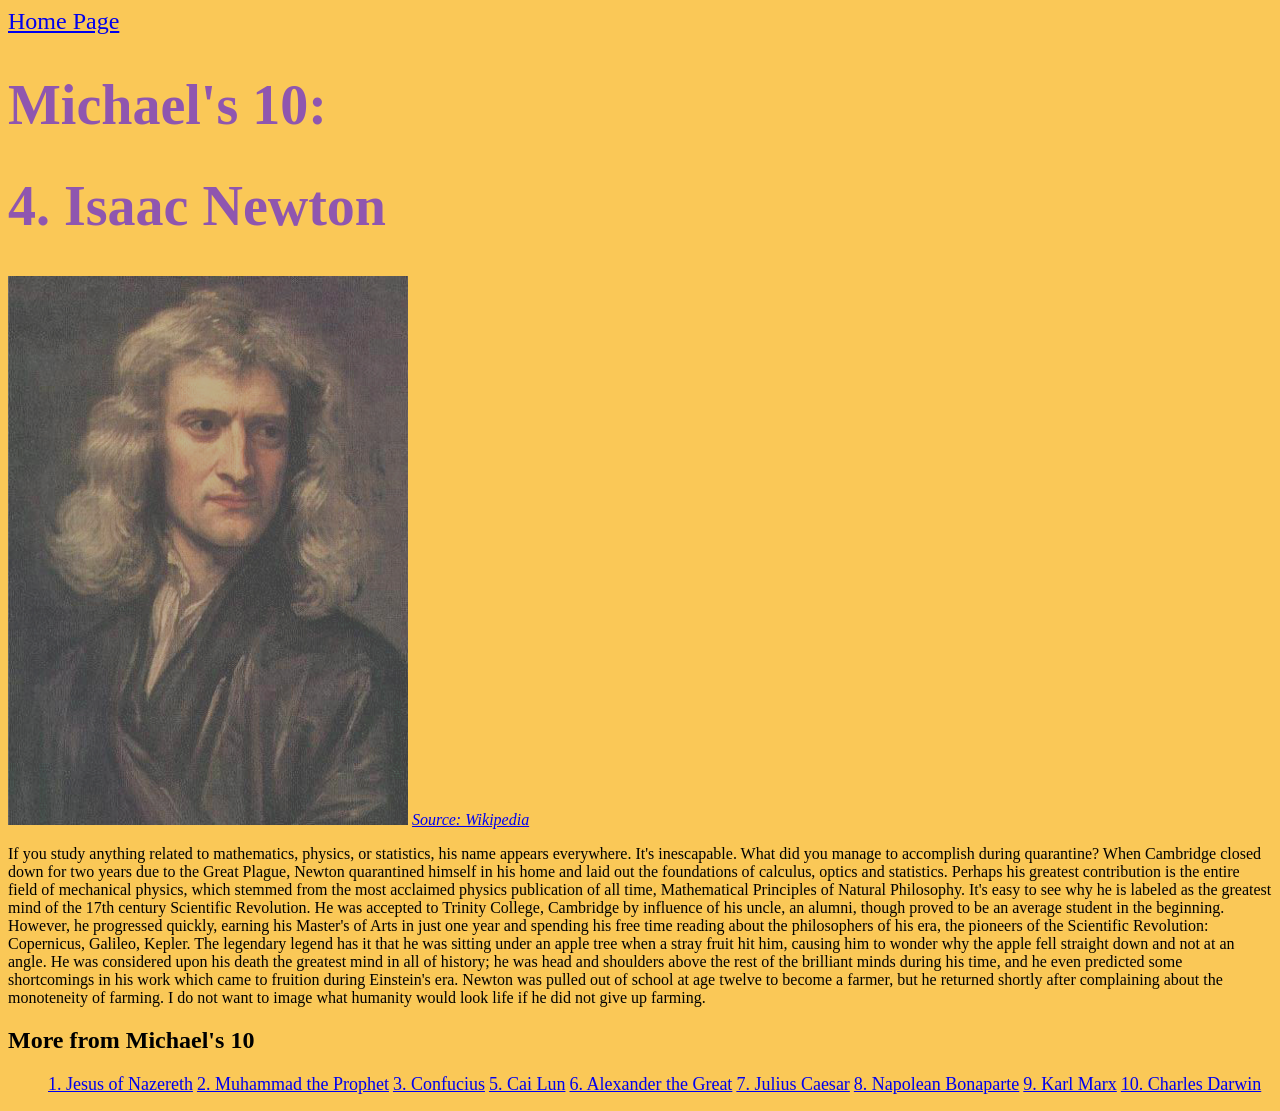
<file: newton.html>
<!doctype html>
<html>
<head>
  <link rel="stylesheet" href="theme1.css">
  <!-- <link rel="stylesheet" href="style/theme2.css"> -->
  <meta charset="utf-8" />
  <meta name="viewpot" content="width=device-width, initial-scale=2"/>

  <title> Michael's Personal Website </title>
</head>
<body>
  <nav>
    <a href = "index.html">Home Page</a>
  </nav>
  <h1> Michael's 10: </h1>
  <h1> 4. Isaac Newton </h1>
  <img src = "images/newton.jpg" alt = "Isaac Newton" width = "400"/>
  <!-- Source: https://upload.wikimedia.org/wikipedia/commons/3/39/GodfreyKneller-IsaacNewton-1689.jpg -->
  <cite><a href="https://upload.wikimedia.org/wikipedia/commons/3/39/GodfreyKneller-IsaacNewton-1689.jpg">Source: Wikipedia</a></cite>
  <p> If you study anything related to mathematics, physics, or statistics, his name appears everywhere. It's inescapable. What did you manage to accomplish during quarantine? When Cambridge closed down for two years due to the Great Plague, Newton quarantined himself in his home and laid out the foundations of calculus, optics and statistics. Perhaps his greatest contribution is the entire field of mechanical physics, which stemmed from the most acclaimed physics publication of all time, Mathematical Principles of Natural Philosophy. It's easy to see why he is labeled as the greatest mind of the 17th century Scientific Revolution.
 He was accepted to Trinity College, Cambridge by influence of his uncle, an alumni, though proved to be an average student in the beginning. However, he progressed quickly, earning his Master's of Arts in just one year and spending his free time reading about the philosophers of his era, the pioneers of the Scientific Revolution: Copernicus, Galileo, Kepler. The legendary legend has it that he was sitting under an apple tree when a stray fruit hit him, causing him to wonder why the apple fell straight down and not at an angle. He was considered upon his death the greatest mind in all of history; he was head and shoulders above the rest of the brilliant minds during his time, and he even predicted some shortcomings in his work which came to fruition during Einstein's era.  Newton was pulled out of school at age twelve to become a farmer, but he returned shortly after complaining about the monoteneity of farming. I do not want to image what humanity would look life if he did not give up farming.
  </p>
  <h2> More from Michael's 10 </h2>
  <ul>
    <li><a href = "jesus.html"> 1. Jesus of Nazereth</a></li>
    <li><a href = "muhammed.html"> 2. Muhammad the Prophet</a></li>
    <li><a href = "confucius.html"> 3. Confucius</a></li>
    <li><a href = "cai.html"> 5. Cai Lun</a></li>
    <li><a href = "alexander.html"> 6. Alexander the Great</a> </li>
    <li><a href = "caesar.html"> 7. Julius Caesar</a></li>
    <li><a href = "napolean.html"> 8.  Napolean Bonaparte</a></li>
    <li><a href = "marx.html"> 9. Karl Marx</a></li>
    <li><a href = "darwin.html"> 10. Charles Darwin</a></li>
  </ul>
</html>
</file>
<file: theme1.css>
html {
  font-family: serif;
  background-color: #fac857;
}
p  {
  color: black;
}
h1 {
  font-family: serif;
  color:#8f56af;
  font-size: 350%;
}


cite {
  color:#8f56af;
}

img {
  filter: contrast(50%);
}

nav a {
  font-size: 24px
}

nav ul {
  display: inline;
  list-style-type: none;
}
 li a {
   display: inline-block;
   border-style: hidden;
   font-size: large;
 }
 ul li {
  display: inline;
}
</file>
